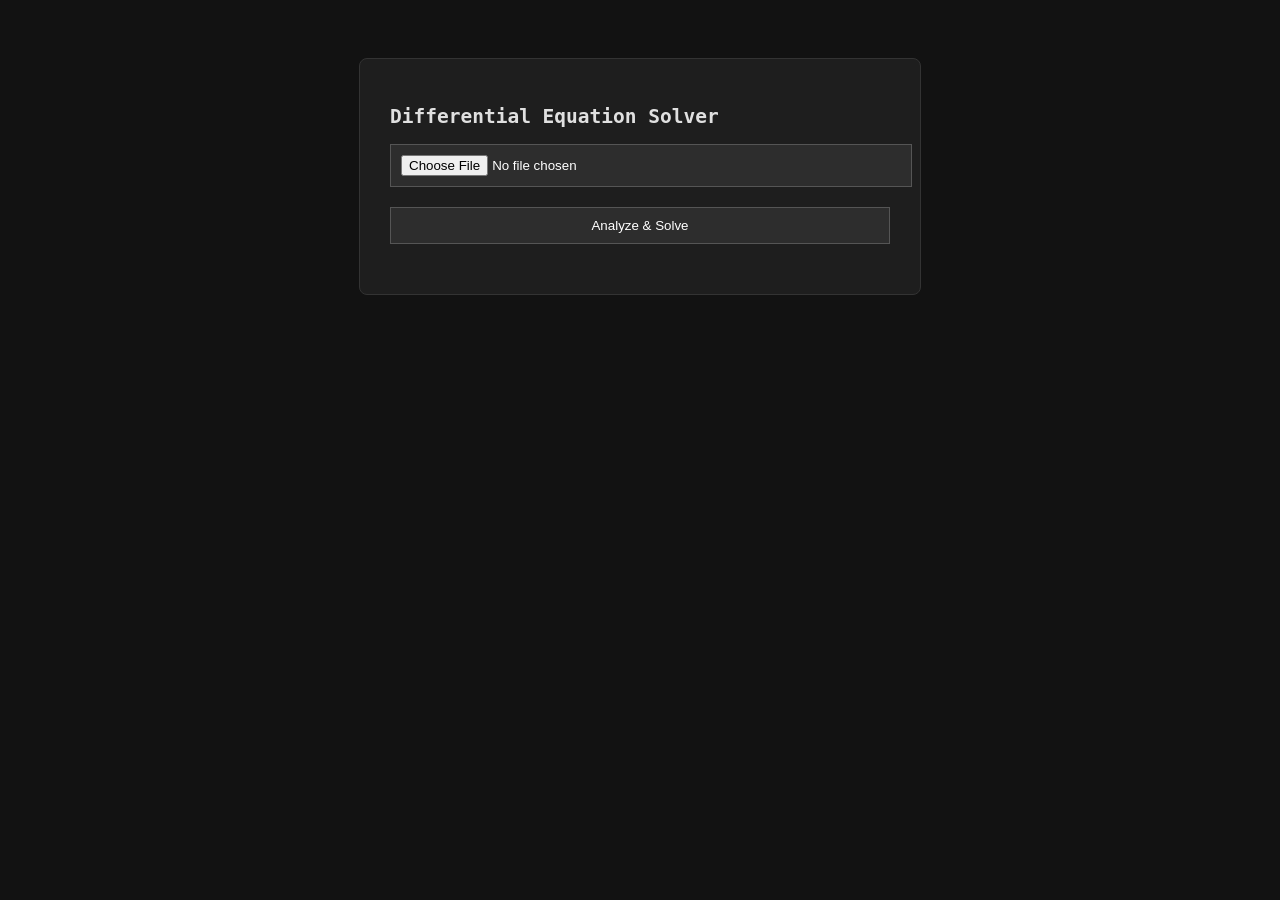
<file: web/index.html>
<!DOCTYPE html>
<html lang="en">

<head>
    <meta charset="UTF-8">
    <title>CAS Vision Interface</title>
    <link rel="stylesheet" href="style.css">
</head>

<body>
    <div class="container">
        <h2>Differential Equation Solver</h2>

        <form id="upload-form">
            <input type="file" id="equation-image" accept="image/png, image/jpeg" required>
            <button type="submit">Analyze & Solve</button>
        </form>

        <div id="status"></div>
        <div id="output-box" class="hidden">
            <h3>Extracted LaTeX:</h3>
            <pre id="latex-text"></pre>
            
            <h3>Parsed CAS String:</h3>
            <pre id="cas-text"></pre>
            
            <h3>Analytical Solution:</h3>
            <pre id="solution-text"></pre>
        </div>
    </div>

    <script src="app.js"></script>
</body>

</html>
</file>
<file: web/style.css>
body {
    background-color: #121212;
    color: #e0e0e0;
    font-family: monospace;
    display: flex;
    justify-content: center;
    padding-top: 50px;
}

.container {
    background-color: #1e1e1e;
    padding: 30px;
    border-radius: 8px;
    border: 1px solid #333;
    width: 500px;
}

input[type="file"],
button {
    display: block;
    width: 100%;
    margin-bottom: 20px;
    padding: 10px;
    background: #2d2d2d;
    color: white;
    border: 1px solid #555;
    cursor: pointer;
}

button:hover {
    background: #444;
}

.hidden {
    display: none;
}

pre {
    background: #000;
    padding: 15px;
    overflow-x: auto;
    border-left: 3px solid #00ff00;
}
</file>
